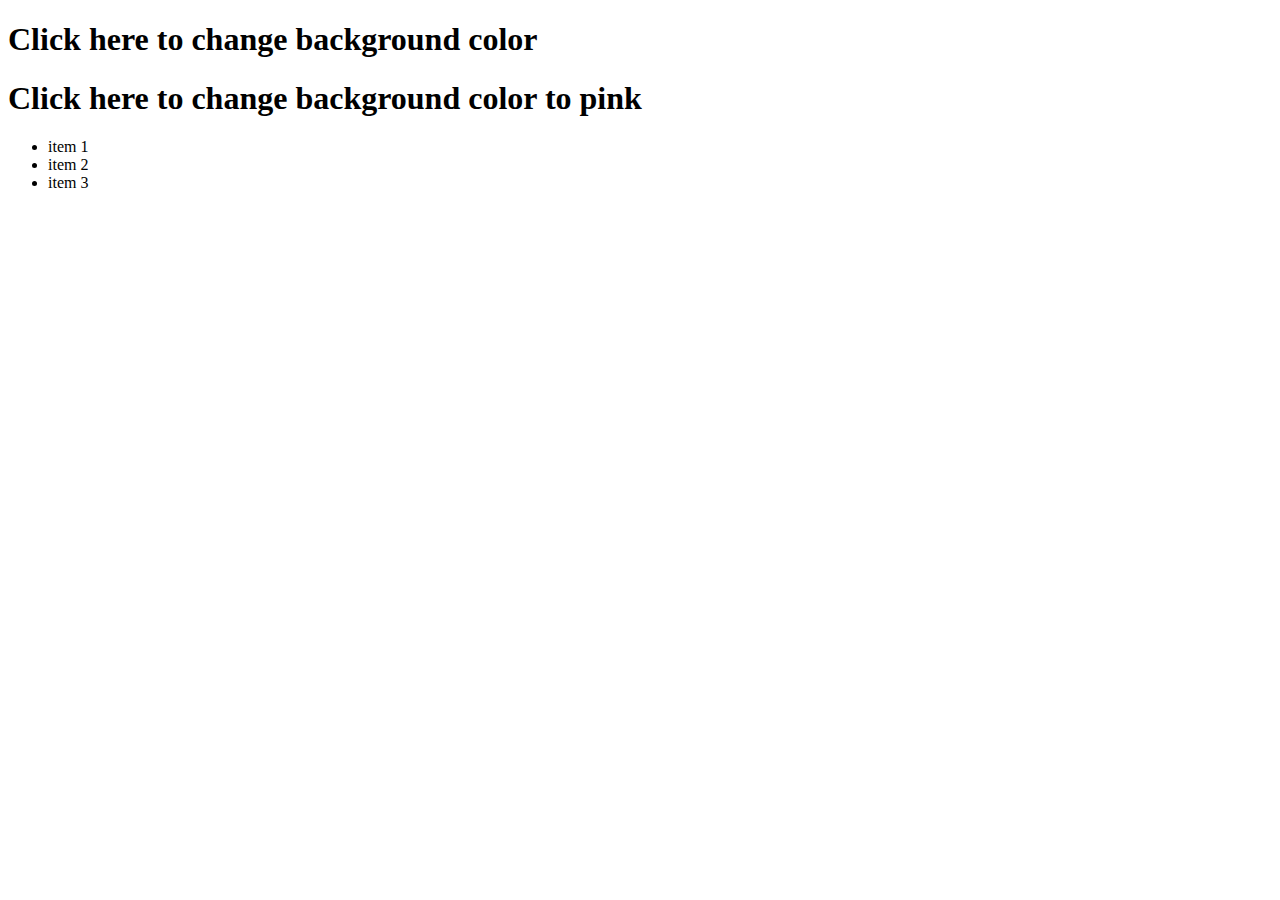
<file: classexamples/javascript/interaction.html>
<!DOCTYPE html>
<html lang="en" dir="ltr">
  <head>
    <meta charset="utf-8">
    <title>Interaction</title>

    <style media="screen">
      img{
        width: 300px;

      }

      </style>
  </head>
  <body>

<h1 id="changeBackground">Click here to change background color</h1>
<h1 id="changePink">Click here to change background color to pink</h1>

<ul>
  <li id="item1" class="item">item 1</li>
  <li id="item2" class="item">item 2</li>
  <li id="item3" class="item">item 3</li>
</ul>

<p id="changeText"></p>

<script src="https://ajax.googleapis.com/ajax/libs/jquery/3.3.1/jquery.min.js"></script>
<script type="text/javascript">
  $(document).ready(function(){
      //All code goes in here

/*
multi
line
comment
*/

$("#changeBackground").click(function(){

  $("body").css("background-color", "orange");

});//end of changeBackground click

$("#changePink").click(function(){

  $("body").css("background-color","pink");
});//end of change pink

$("#item1").mouseenter(function(){

  $("#changeText").html("Hello there!");

});//end of item1 mouseenter

$("#item2").mouseenter(function(){

  $("#changeText").html("<strong>this is bold</strong>");
});//end of item2 mouseenter

$("#item3").mouseenter(function(){

  $("#changeText").html("<img src='https://mir-s3-cdn-cf.behance.net/project_modules/max_1200/9570cc59247105.5a1b7bddc972b.jpg' alt='image 1'>");

});

$("#item1").mouseleave(function(){

  $("#changeText").html("");

});

$(".item").mouseleave(function(){

  $("#changeText").html("");
});

  });//end of document ready
</script>



  </body>
</html>
</file>
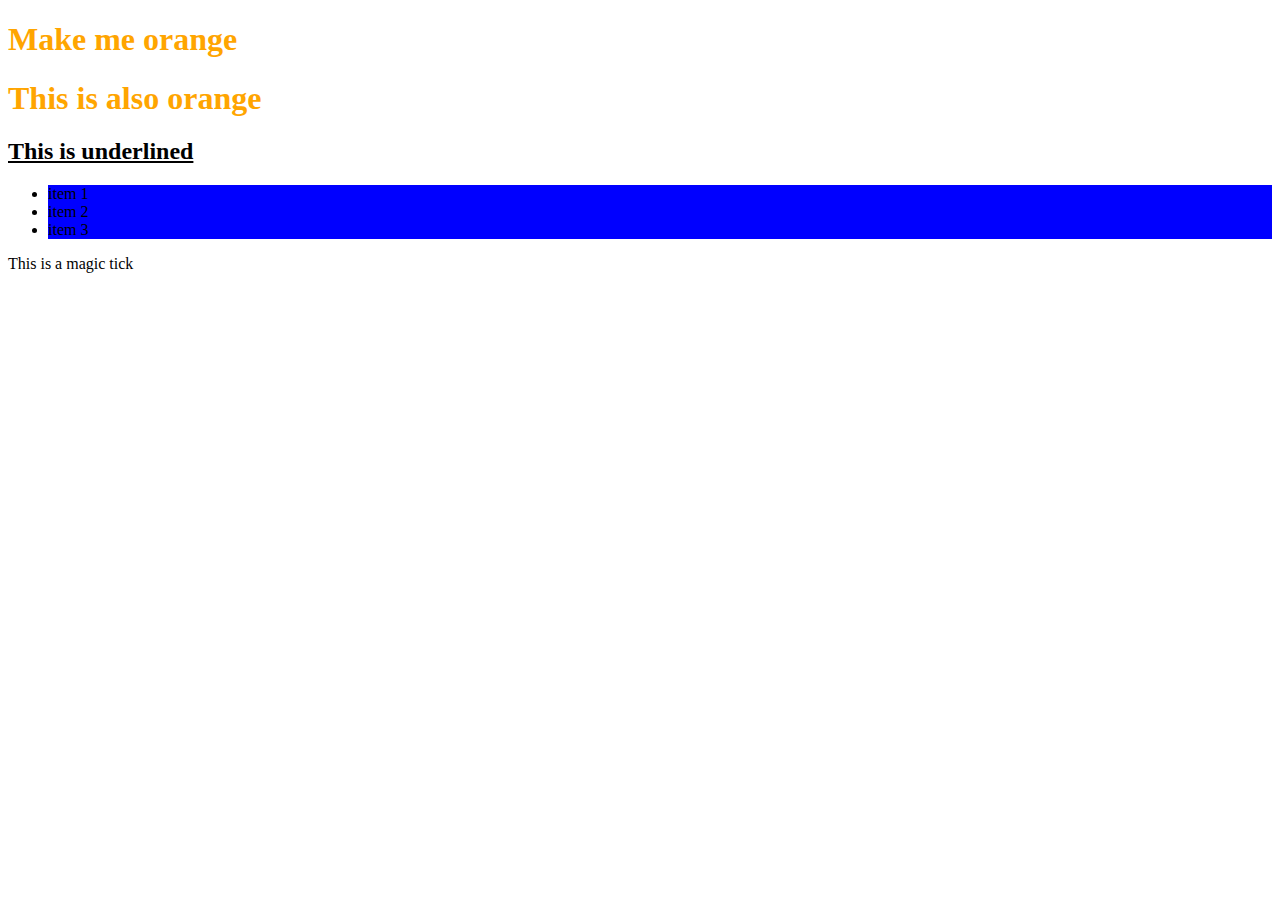
<file: classexamples/javascript/introtojavascript.html>
<!DOCTYPE html>
<html lang="en" dir="ltr">
  <head>
    <meta charset="utf-8">
    <title>Intro to javascript</title>


  </head>
  <body>

<h1>Make me orange</h1>
<h1>This is also orange</h1>

<h2 id="underline"> This is underlined</h2>

<ul>
  <li class="blue">item 1</li>
  <li class="blue">item 2</li>
  <li class="blue">item 3</li>
</ul>

<p id="changeText">This text is awesome!!!</p>

<script src="https://ajax.googleapis.com/ajax/libs/jquery/3.3.1/jquery.min.js"></script>
<script type="text/javascript" src="js/jquery.js"></script>

<script type="text/javascript">
  $(document).ready(function(){
    //all of yout javascript/jQuery code goes below
    //.css function .css("css property", "value");
    $("h1").css("color","orange");
    $("#underline").css("text-decoration","underline");
    $(".blue").css("background-color", "blue");

    //.html changes the text inside the html element
    $("#changeText").html("This is a magic tick");


  });
</script>

  </body>
</html>
</file>
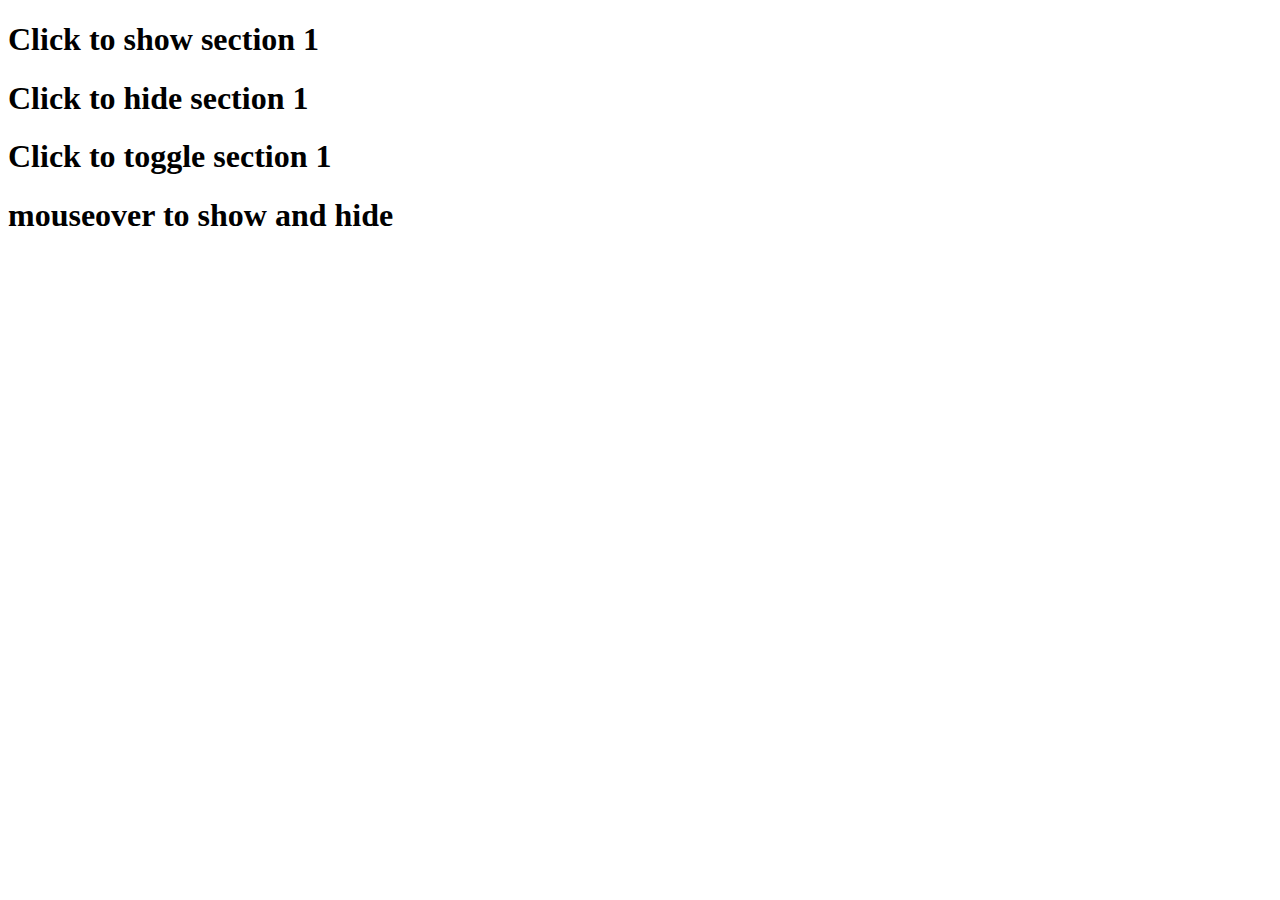
<file: classexamples/javascript/showhide.html>
<!DOCTYPE html>
<html lang="en" dir="ltr">
  <head>
    <meta charset="utf-8">
    <title>Show Hide Example</title>

    <style media="screen">
      .grid{
        display: grid;
        grid-template-rows: 1fr;
        grid-template-columns: 1fr 2fr;
      }

    </style>
  </head>
  <body>

    <h1 id="section1show">Click to show section 1</h1>
    <h1 id="section1hide">Click to hide section 1</h1>
    <h1 id="section1toggle">Click to toggle section 1</h1>

<section class="grid" id="section1">

    <h2>Section 1</h2>
    <p>Lorem ipsum dolor sit amet, consectetur adipisicing elit, sed do eiusmod tempor incididunt ut labore et dolore magna aliqua. Ut enim ad minim veniam, quis nostrud exercitation ullamco laboris nisi ut aliquip ex ea commodo consequat. Duis aute irure dolor in reprehenderit in voluptate velit esse cillum dolore eu fugiat nulla pariatur. Excepteur sint occaecat cupidatat non proident, sunt in culpa qui officia deserunt mollit anim id est laborum.</p>
</section>

<h1 id="section2mouse">mouseover to show and hide</h1>

<section class="grid" id="section2">
<h2>Section 2</h2>
<p>Lorem ipsum dolor sit amet, consectetur adipisicing elit, sed do eiusmod tempor incididunt ut labore et dolore magna aliqua. Ut enim ad minim veniam, quis nostrud exercitation ullamco laboris nisi ut aliquip ex ea commodo consequat. Duis aute irure dolor in reprehenderit in voluptate velit esse cillum dolore eu fugiat nulla pariatur. Excepteur sint occaecat cupidatat non proident, sunt in culpa qui officia deserunt mollit anim id est laborum.</p>
</section>

    <script type="text/javascript" src="js/jquery.js"></script>
    <script type="text/javascript">
      $(document).ready(function(){

        $("#section1").hide();
        $(".grid").hide();


        $("#section1show").click(function(){
          $("#section1").show();
        });

        $("#section1hide").click(function(){
          $("#section1").hide();
        });

        $("#section2mouse").mouseenter(function(){
          $("#section2").show();
        });

        $("#section2mouse").mouseleave(function(){
          $("#section2").hide();
        });

        $("#section1toggle").click(function(){
          $("#section1").slideToggle(1000);
        });

      });
    </script>


  </body>
</html>
</file>
